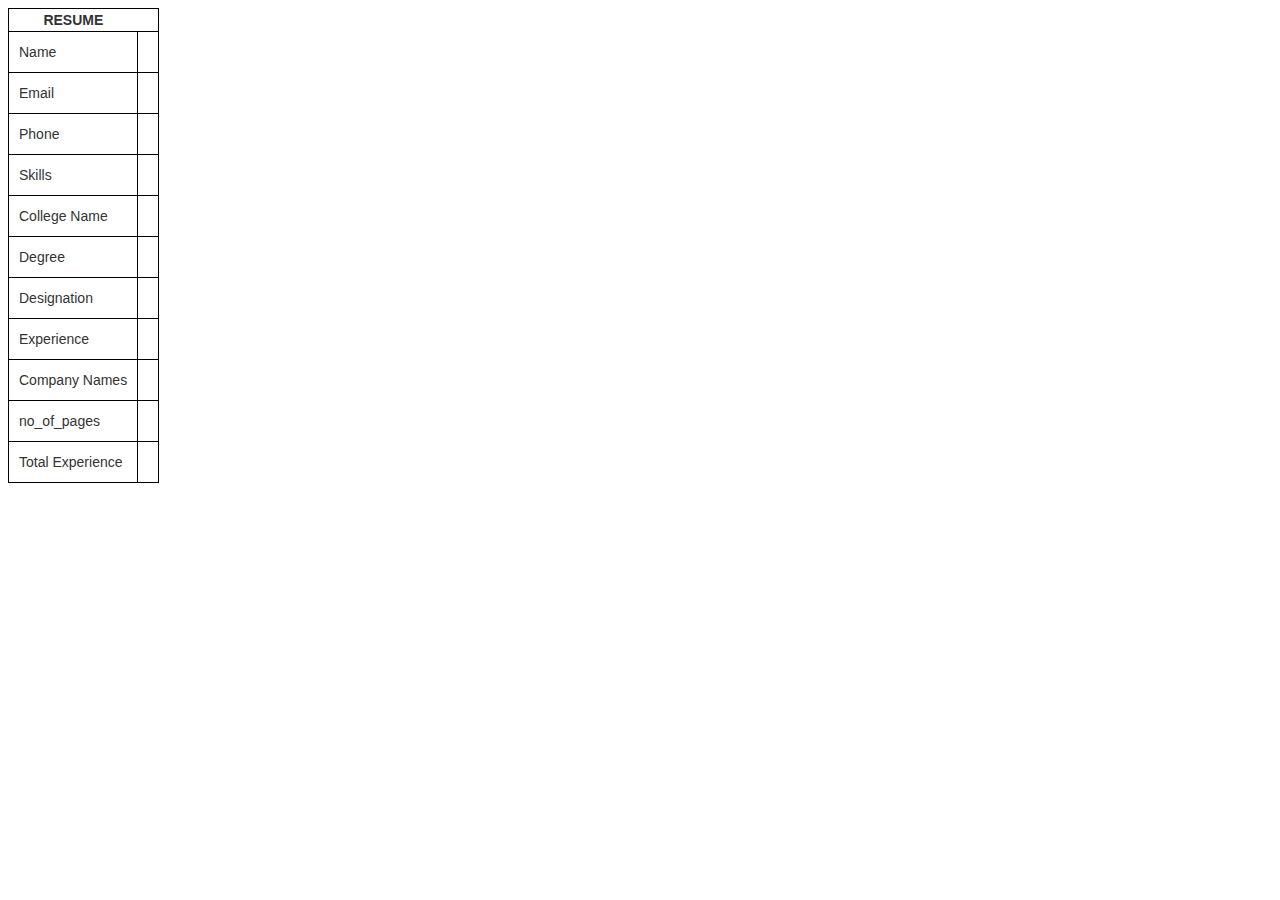
<file: index.html>
<!DOCTYPE html>
<html lang="en">
<head>
    <meta charset="UTF-8">
    <meta http-equiv="X-UA-Compatible" content="IE=edge">
    <meta name="viewport" content="width=device-width, initial-scale=1.0">
    <title>resume</title>
    <link rel="stylesheet" href="style.css">
</head>
<body>
    <table>
        <thead>
            <tr>
                <th>RESUME</th>
            </tr>
        </thead>
        <tbody>
            <tr>
                <td>Name</td>
                <td></td>
            </tr>
            <tr>
                <td>Email</td>
                <td></td>
            </tr>
            <tr>
                <td>Phone</td>
                <td></td>
            </tr>
            <tr>
                <td>Skills</td>
                <td></td>
            </tr>
            <tr>
                <td>College Name</td>
                <td></td>
            </tr>
            <tr>
                <td>Degree</td>
                <td></td>
            </tr>
            <tr>
                <td>Designation</td>
                <td></td>
            </tr>
            <tr>
                <td>Experience</td>
                <td></td>
            </tr>
            <tr>
                <td>Company Names</td>
                <td></td>
            </tr>
            <tr>
                <td>no_of_pages</td>
                <td></td>
            </tr>
            <tr>
                <td>Total Experience</td>
                <td></td>
            </tr>

        </tbody>
        
    </table>
</body>
</html>
</file>
<file: style.css>
body {
    font-family: Arial, sans-serif;
    font-size: 14px;
    line-height: 20px;
    color: #333333;
  }
  
  table,  td {
    border: solid 1px #000;
    padding: 10px;
  }
  
  table {
      border-collapse:collapse;
      caption-side:bottom;
  }
  
  caption {
    font-size: 16px;
    font-weight: bold;
    padding-top: 5px;
  }
</file>
